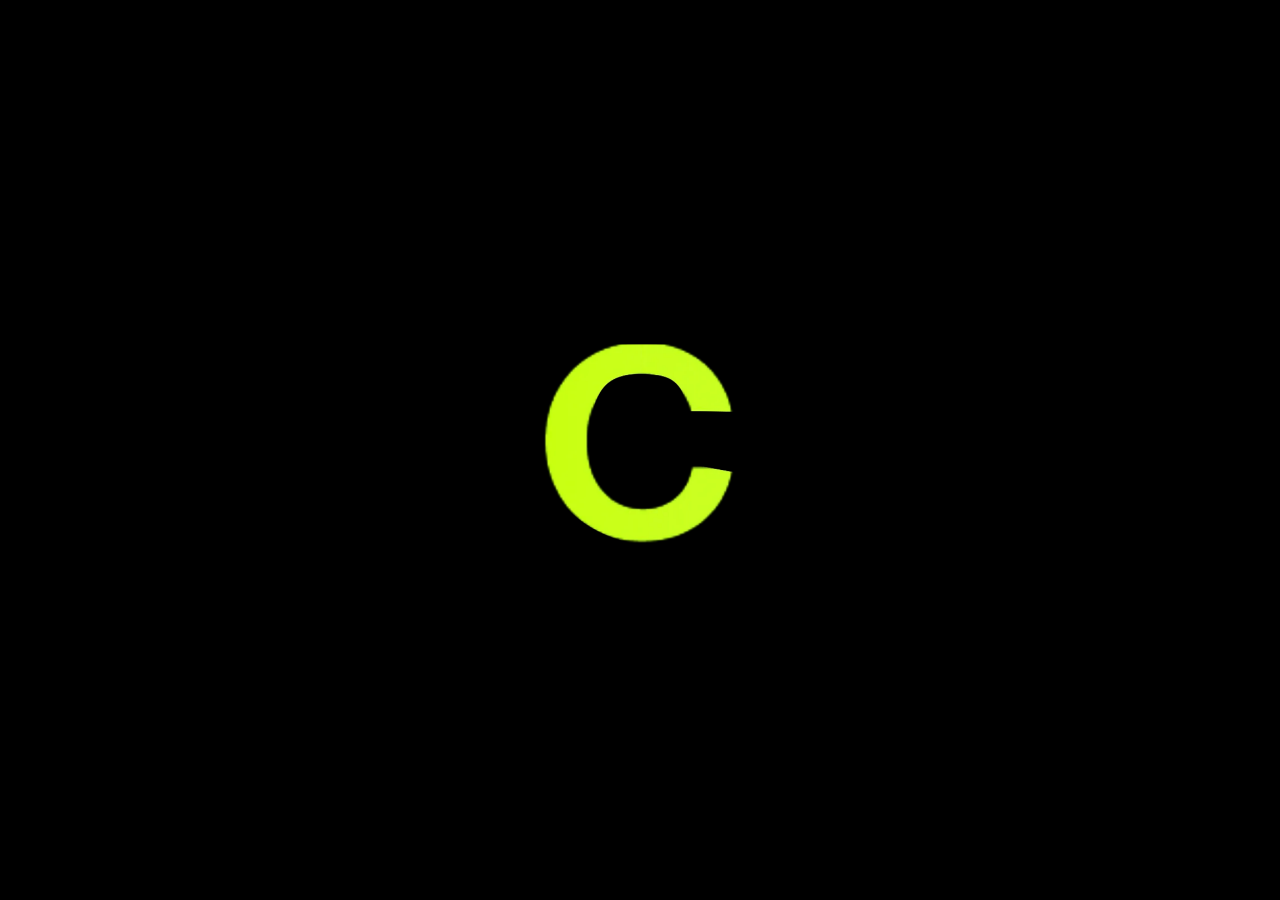
<file: index.html>
<!doctype html>
<html lang="en">
<head>
  <meta charset="utf-8">
  <meta name="viewport" content="width=device-width, initial-scale=1">
  <title>Compages Works</title>
  <meta name="description" content="Compages Works is a team that makes tools for Smash Bros.">
  <meta name="color-scheme" content="dark">
  <link rel="icon" href="https://github.com/CompagesWorks.png">
  <script>if (!matchMedia('(prefers-reduced-motion: reduce)').matches && !document.referrer.startsWith(location.origin)) document.documentElement.classList.add('intro');</script>
  <link rel="stylesheet" href="style.css?v=10">
  <style>
    main { max-width: 1280px; min-height: 100vh; margin: 0 auto; padding: 80px 16px; display: flex; flex-direction: column; justify-content: center; }

    header { text-align: center; margin-bottom: 56px; }
    header img { display: block; margin: 0 auto; width: min(600px, 100%); height: auto; transition: transform 1s cubic-bezier(.65, 0, .35, 1); }
    header p { margin: 0 auto; max-width: 480px; color: var(--muted); font-size: 1.15rem; }

    header p, .grid, .rays, .top { transition: opacity .8s .5s; }
    .intro { overflow: hidden; }
    .intro header img { transform: translateY(var(--intro-y)); transition: none; }
    .intro header p, .intro .grid, .intro .rays, .intro .top { opacity: 0; }

    .top { position: fixed; top: 24px; right: 24px; z-index: 1; display: flex; gap: 8px; }

    main, #about { transition: opacity .5s, visibility .5s; }
    .about main, html:not(.about) #about { opacity: 0; visibility: hidden; }
    #about { position: fixed; inset: 0; overflow-y: auto; display: grid; place-content: safe center; justify-items: center; text-align: center; padding: 96px 16px 48px; }
    #about h2 { margin: 0 0 24px; font-size: 2rem; }
    #about > p { max-width: 600px; margin: 0 0 16px; color: var(--muted); }
    #about ul { list-style: none; margin: 40px 0 0; padding: 0; display: grid; grid-template-columns: repeat(4, 1fr); gap: 48px; }
    @media (max-width: 640px) { #about ul { grid-template-columns: repeat(2, 1fr); gap: 32px 16px; } }
    #about img { display: block; margin: 0 auto 16px; width: 96px; height: 96px; border-radius: 50%; box-shadow: 0 0 0 1px var(--line); }
    #about strong { display: block; font-size: 1.4rem; }
    #about span { color: var(--muted); }

    .grid { display: grid; grid-template-columns: repeat(4, 1fr); gap: 40px; }
    .grid a { display: grid; place-items: center; height: 120px; opacity: .7; transition: opacity .2s; }
    @media (min-width: 861px) { .grid a { height: 160px; } }
    @media (max-width: 860px) { .grid { grid-template-columns: repeat(2, 1fr); } }
    @media (max-width: 480px) { .grid { grid-template-columns: 1fr; } }
    .grid a:hover, .grid a:focus-visible { opacity: 1; }
    .grid a:focus-visible { outline: 2px solid var(--accent); outline-offset: 8px; border-radius: 8px; }
    .grid img { max-width: 100%; max-height: 100%; object-fit: contain; }

    @media (prefers-reduced-motion: reduce) { .grid a { transition: none; } }
    @media (prefers-reduced-motion: no-preference) {
      :active-view-transition-type(page) main { view-transition-name: home; }
      :active-view-transition-type(page) #about { view-transition-name: about; }
      :active-view-transition-type(page) .top { view-transition-name: top; }

      main { transition: opacity .5s, visibility .5s, transform .6s cubic-bezier(.16, 1, .3, 1); }
      .about main { transform: scale(.96); }
      #about > :not(ul), #about li { transition: opacity .6s, transform .7s cubic-bezier(.16, 1, .3, 1); transition-delay: calc(var(--i, 0) * 70ms + 100ms); }
      html:not(.about) #about > :not(ul), html:not(.about) #about li { opacity: 0; transform: translateY(20px); transition-duration: .3s; transition-delay: 0s; }
      #about > p:nth-of-type(1) { --i: 1; }
      #about > p:nth-of-type(2) { --i: 2; }
      #about li:nth-child(1) { --i: 3; }
      #about li:nth-child(2) { --i: 4; }
      #about li:nth-child(3) { --i: 5; }
      #about li:nth-child(4) { --i: 6; }
    }
  </style>
  <script>window.revealed = 'onpagereveal' in window && new Promise(done => addEventListener('pagereveal', e => done(e.viewTransition?.ready.catch(() => {})), { once: true }));</script>
  <script type="module" src="bg.js?v=2"></script>
</head>
<body>
  <div class="rays" aria-hidden="true"></div>
  <main>
    <header>
      <picture>
        <source media="(prefers-reduced-motion: reduce)" srcset="logo.webp">
        <img src="intro.webp" width="1080" height="380" alt="Compages Works">
      </picture>
      <p>A team that makes tools for Super Smash Bros. Ultimate.</p>
    </header>

    <section class="grid" aria-label="Projects">
      <a href="project.html?p=mosaic"><img src="projects/mosaic/logo.png" alt="MOSAIC" style="view-transition-name: mosaic"></a>
      <a href="project.html?p=tessera"><img src="projects/tessera/logo.svg" alt="Tessera" style="view-transition-name: tessera"></a>
      <a href="project.html?p=mosaic-debug"><img src="projects/mosaic-debug/logo.png" alt="MOSAIC Debug" style="view-transition-name: mosaic-debug"></a>
      <a href="project.html?p=atrium-ui"><img src="projects/atrium-ui/logo.png" alt="Atrium-UI" style="view-transition-name: atrium-ui"></a>
    </section>
  </main>
  <section id="about" inert>
    <h2>About us</h2>
    <p>We don't know the exact date Compages Works started, only that it was around 2025. The team was first called FightPlanner Team, after FightPlanner, the old name of MOSAIC.</p>
    <p>On October 3, 2026 it was renamed MOSAIC Foundation. Later, with Tessera about to come out, it became Compages Works. The name comes from the word compage, a whole made of many parts joined together.</p>
    <ul>
      <li><img src="team/firexdf.webp" alt=""><strong>FIREXDF</strong><span>Lead Developer</span></li>
      <li><img src="team/floweygaming.webp" alt=""><strong>FloweyGaming</strong><span>Designer</span></li>
      <li><img src="team/timerin.webp" alt=""><strong>Timerin</strong><span>Community Manager</span></li>
      <li><img src="team/kerosci.webp" alt=""><strong>Kerosci</strong><span>Community Manager</span></li>
    </ul>
  </section>
  <div class="top">
    <a class="pill" href="project.html?blog">Blog</a>
    <a class="pill" href="https://github.com/CompagesWorks">GitHub</a>
    <button class="pill nav" type="button">About us</button>
  </div>
  <script>
    const root = document.documentElement;
    if (root.classList.contains('intro')) {
      const logo = document.querySelector('header img');
      const box = logo.getBoundingClientRect();
      root.style.setProperty('--intro-y', `${innerHeight / 2 - (box.top + box.height / 2)}px`);
      logo.decode().catch(() => {}).then(() => setTimeout(() => root.classList.remove('intro'), 3000));
    } else {
      document.querySelector('header img').src = 'logo.webp';
    }

    const nav = document.querySelector('.nav');
    nav.addEventListener('click', () => {
      const open = root.classList.toggle('about');
      const width = nav.offsetWidth;
      nav.textContent = open ? 'Back' : 'About us';
      if (!matchMedia('(prefers-reduced-motion: reduce)').matches) nav.animate([
        { width: `${width}px`, color: 'transparent', overflow: 'hidden', whiteSpace: 'nowrap' },
        { width: `${nav.offsetWidth}px`, overflow: 'hidden', whiteSpace: 'nowrap' },
      ], { duration: 450, easing: 'cubic-bezier(.16, 1, .3, 1)' });
      document.querySelector('main').inert = open;
      document.getElementById('about').inert = !open;
    });
  </script>
</body>
</html>
</file>
<file: style.css>
:root { --bg: #000; --text: #f1f2f4; --muted: #8d919a; --accent: #c3ff00; --line: #333; --surface: #111; }
* { box-sizing: border-box; }
body {
  margin: 0; min-height: 100vh; background: var(--bg); color: var(--text);
  font: 16px/1.6 system-ui, sans-serif;
}

.rays { position: fixed; inset: 0; z-index: -1; pointer-events: none; }
.rays canvas { opacity: 0; }
.rays.ready { background: var(--bg); }
.rays.ready canvas { opacity: .45; }

.pill {
  padding: 8px 20px; cursor: pointer; text-decoration: none;
  font: inherit; color: var(--text); background: var(--bg); border: 1px solid var(--line); border-radius: 999px;
}
.pill:hover, .pill:focus-visible { border-color: var(--accent); outline: none; }

@media (prefers-reduced-motion: no-preference) {
  @view-transition { navigation: auto; types: page; }
  :active-view-transition-type(page) .rays { view-transition-name: rays; }
  :active-view-transition-type(page) .nav { view-transition-name: nav; border-color: transparent; background: transparent; }
  ::view-transition-group(root) { z-index: -2; }
  ::view-transition-group(rays) { z-index: -1; }
  ::view-transition-old(rays), ::view-transition-new(rays) { animation: none; }
  ::view-transition-old(rays):only-child { animation: fade-out .5s ease-in-out both; }
  ::view-transition-new(rays):only-child { animation: fade-out .5s ease-in-out reverse both; }
  @keyframes fade-out { to { opacity: 0; } }
  ::view-transition-group(nav) { box-sizing: border-box; border: 1px solid var(--line); border-radius: 999px; background: var(--bg); animation-duration: .5s; }
  ::view-transition-old(nav), ::view-transition-new(nav) { inset: 0; width: 100%; height: 100%; object-fit: none; }
  ::view-transition-old(nav) { animation-duration: .2s; }
  ::view-transition-new(nav) { animation-duration: .3s; animation-delay: .15s; animation-fill-mode: both; }
  ::view-transition-new(top):only-child, ::view-transition-old(top):only-child { transform-origin: 100% 50%; }
  ::view-transition-new(top):only-child { animation: top .55s .1s cubic-bezier(.16, 1, .3, 1) both; }
  ::view-transition-old(top):only-child { animation: top-out .3s cubic-bezier(.5, 0, .75, 0) both; }
  @keyframes top { from { opacity: 0; transform: scale(.2); } }
  @keyframes top-out { to { opacity: 0; transform: scale(.2); } }
  ::view-transition-group(*) { animation-duration: .7s; animation-timing-function: cubic-bezier(.16, 1, .3, 1); }
  ::view-transition-old(*), ::view-transition-new(*) { animation-duration: .5s; animation-timing-function: ease-in-out; }
}
</file>
